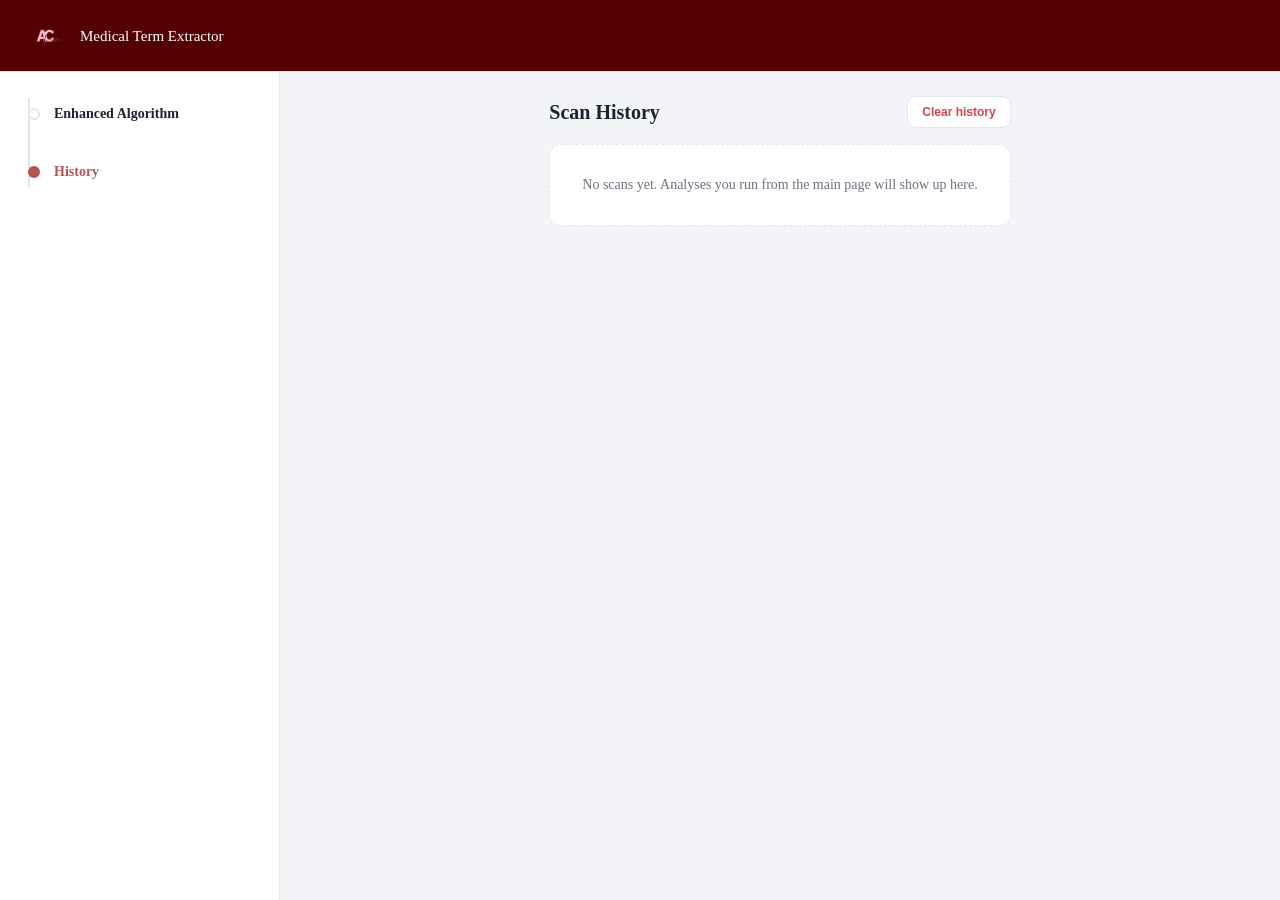
<file: public/history/index.html>
<!DOCTYPE html>
<html lang="en">
<head>
<meta charset="UTF-8" />
<meta name="viewport" content="width=device-width, initial-scale=1.0" />
<title>History — Medical Term Extractor</title>
<link rel="stylesheet" href="../style.css" />
<style>
  .history-layout {
    max-width: 900px;
    margin: 0 auto;
    padding: 24px 24px 60px;
  }
  .history-back {
    display: inline-block;
    font-size: 13px;
    font-weight: 600;
    color: var(--blue);
    text-decoration: none;
    margin-bottom: 16px;
  }
  .history-back:hover { text-decoration: underline; }
  .history-head {
    display: flex;
    align-items: center;
    justify-content: space-between;
    margin-bottom: 16px;
  }
  .history-title { font-size: 20px; font-weight: 700; margin: 0; }
  .btn-clear {
    border: 1px solid var(--border);
    background: var(--panel);
    color: var(--danger);
    font-size: 12px;
    font-weight: 700;
    padding: 8px 14px;
    border-radius: 8px;
    cursor: pointer;
  }
  .btn-clear:hover { background: #fdecec; }
  .history-empty {
    color: var(--muted);
    font-size: 14px;
    background: var(--panel);
    border: 1px dashed var(--border);
    border-radius: var(--radius);
    padding: 32px;
    text-align: center;
  }
  .history-item {
    background: var(--panel);
    border: 1px solid var(--border);
    border-radius: var(--radius);
    padding: 16px 18px;
    margin-bottom: 12px;
  }
  .history-item.clickable { cursor: pointer; transition: border-color 120ms ease, box-shadow 120ms ease; }
  .history-item.clickable:hover, .history-item.clickable:focus-visible {
    border-color: var(--blue);
    box-shadow: 0 4px 14px rgba(35, 74, 111, 0.12);
    outline: none;
  }
  .history-delete {
    border: 1px solid var(--border);
    background: transparent;
    color: var(--danger);
    border-radius: 6px;
    padding: 4px 8px;
    font-size: 11px;
    font-weight: 700;
    cursor: pointer;
  }
  .history-delete:hover { background: #fdecec; }
  .history-item-head {
    display: flex;
    align-items: center;
    justify-content: space-between;
    gap: 12px;
    margin-bottom: 8px;
  }
  .history-time { font-size: 12px; color: var(--muted); }
  .history-badge {
    font-size: 11px;
    font-weight: 700;
    letter-spacing: 0.03em;
    text-transform: uppercase;
    padding: 3px 10px;
    border-radius: 999px;
    color: #fff;
    background: var(--blue);
  }
  .history-badge.enhanced { background: var(--teal); }
  .history-text {
    font-size: 13px;
    color: var(--text);
    background: var(--bg);
    border-radius: 8px;
    padding: 10px 12px;
    white-space: pre-wrap;
    word-break: break-word;
    margin: 0 0 10px;
  }
  .history-terms {
    display: flex;
    flex-wrap: wrap;
    gap: 6px;
  }
  .history-term-pill {
    font-size: 12px;
    font-weight: 600;
    background: var(--bg);
    border: 1px solid var(--border);
    border-radius: 999px;
    padding: 3px 10px;
  }
  .history-count { font-size: 12px; color: var(--muted); margin-left: 8px; }
  @media (max-width: 480px) {
    .history-layout { padding: 16px 16px 40px; }
    .history-head {
      align-items: flex-start;
      gap: 12px;
      flex-wrap: wrap;
    }
    .history-title { font-size: 18px; }
    .history-item-head {
      align-items: flex-start;
      flex-direction: column;
    }
  }
</style>
</head>
<body>

  <header class="topbar">
    <div class="brand">
      <img class="brand-mark" src="../logoo.png" alt="Medical Term Extractor logo" />
      <div class="brand-text">
        <span class="brand-title">Medical Term Extractor</span>
      </div>
    </div>
  </header>

  <div class="app-shell">
    <aside class="side-menu">
      <nav class="side-nav" role="tablist" aria-label="Algorithm mode and pages">
        <div class="side-group">
          <a class="side-item" href="../index.html">
            <span class="side-dot"></span>
            <span class="side-label">Enhanced Algorithm</span>
          </a>
        </div>

        <div class="side-group">
          <a class="side-item active" href="../history/index.html">
            <span class="side-dot"></span>
            <span class="side-label">History</span>
          </a>
        </div>
      </nav>
    </aside>

    <div class="main-col">
      <main class="history-layout">
        <div class="history-head">
          <h1 class="history-title">Scan History</h1>
          <button class="btn-clear" id="clearBtn">Clear history</button>
        </div>

        <div id="historyList"></div>
      </main>
    </div>
  </div>

  <script>
    const HISTORY_KEY = "medtermExtractorHistory";
    const listEl = document.getElementById("historyList");
    const clearBtn = document.getElementById("clearBtn");

    function loadHistory() {
      try {
        return JSON.parse(localStorage.getItem(HISTORY_KEY) || "[]").map((entry, index) => ({
          ...entry,
          id: entry.id || `legacy-${index}-${entry.timestamp || "entry"}`,
          source: entry.source || "main",
          sourcePage: entry.sourcePage || "../index.html",
        }));
      } catch {
        return [];
      }
    }

    function formatTime(iso) {
      const d = new Date(iso);
      if (isNaN(d.getTime())) return iso;
      return d.toLocaleString();
    }

    function escapeHtml(str) {
      return String(str)
        .replace(/&/g, "&amp;")
        .replace(/</g, "&lt;")
        .replace(/>/g, "&gt;")
        .replace(/"/g, "&quot;");
    }

    function render() {
      const entries = loadHistory();

      if (!entries.length) {
        listEl.innerHTML = `<div class="history-empty">No scans yet. Analyses you run from the main page will show up here.</div>`;
        return;
      }

      listEl.innerHTML = entries.map((entry) => {
        const isEnhanced = entry.mode === "enhanced";
        const badgeLabel = entry.source && entry.source !== "main"
          ? entry.source
          : (isEnhanced ? "Enhanced" : "Original");
        const terms = (entry.terms || []).slice(0, 20);
        const termsHtml = terms.length
          ? `<div class="history-terms">${terms.map((t) => `<span class="history-term-pill">${escapeHtml(t)}</span>`).join("")}</div>`
          : `<div class="history-terms"><span class="history-term-pill">No terms matched</span></div>`;

        const canOpen = Boolean(entry.id && entry.sourcePage);
        return `
          <div class="history-item${canOpen ? " clickable" : ""}"${canOpen ? ` data-history-id="${escapeHtml(entry.id)}" data-source-page="${escapeHtml(entry.sourcePage)}" tabindex="0" role="link"` : ""}>
            <div class="history-item-head">
              <div>
                <span class="history-badge ${isEnhanced ? "enhanced" : ""}">${escapeHtml(badgeLabel)}</span>
                <span class="history-count">${entry.matchCount ?? terms.length} term(s) matched</span>
              </div>
              <div style="display:flex;align-items:center;gap:10px;">
                <span class="history-time">${formatTime(entry.timestamp)}</span>
                <button class="history-delete" type="button" data-delete-id="${escapeHtml(entry.id)}" title="Delete this activity">Delete</button>
              </div>
            </div>
            <p class="history-text">${escapeHtml(entry.text || "").slice(0, 400)}</p>
            ${termsHtml}
          </div>
        `;
      }).join("");
    }

    function openHistoryEntry(item) {
      const id = item.dataset.historyId;
      if (!id) return;
      sessionStorage.setItem("medtermExtractorHistoryRestore", id);
      window.location.href = item.dataset.sourcePage;
    }

    function deleteHistoryEntry(id) {
      const entries = loadHistory().filter((entry) => entry.id !== id);
      localStorage.setItem(HISTORY_KEY, JSON.stringify(entries));
      render();
    }

    listEl.addEventListener("click", (event) => {
      const deleteButton = event.target.closest(".history-delete");
      if (deleteButton) {
        event.stopPropagation();
        deleteHistoryEntry(deleteButton.dataset.deleteId);
        return;
      }
      const item = event.target.closest(".history-item.clickable");
      if (item) openHistoryEntry(item);
    });

    listEl.addEventListener("keydown", (event) => {
      if (event.key !== "Enter" && event.key !== " ") return;
      const item = event.target.closest(".history-item.clickable");
      if (item) {
        event.preventDefault();
        openHistoryEntry(item);
      }
    });

    clearBtn.addEventListener("click", () => {
      if (confirm("Clear all scan history? This cannot be undone.")) {
        localStorage.removeItem(HISTORY_KEY);
        render();
      }
    });

    render();
  </script>
</body>
</html>
</file>
<file: public/style.css>
:root {
  --bg: #f2f4f8;
  --panel: #ffffff;
  --border: #e2e6ee;
  --text: #1c2230;
  --muted: #6b7280;
  --blue: #b5534f;
  --blue-dark: #8f3f3b;
  --page-active: #b5534f;
  --header-h: 72px;
  --teal: #E37434;
  --teal-dark: #EF6905;
  --danger: #d64545;
  --radius: 12px;
  --mono: "Times New Roman", Times, serif;
  --sans: "Times New Roman", Times, serif;
}

* { box-sizing: border-box; }

html,
body {
  max-width: 100%;
  overflow-x: hidden;
}

body {
  margin: 0;
  font-family: var(--sans);
  background: var(--bg);
  color: var(--text);
  -webkit-font-smoothing: antialiased;
}

/* ---------------- App shell ---------------- */
.app-shell {
  display: flex;
  align-items: stretch;
  min-height: calc(100vh - var(--header-h));
}

.main-col {
  flex: 1;
  min-width: 0;
  width: 100%;
  display: flex;
  flex-direction: column;
}

/* ---------------- Topbar (full width, fixed at very top) ---------------- */
.topbar {
  display: flex;
  align-items: center;
  justify-content: space-between;
  gap: 24px;
  background: #550000;
  border-bottom: 1px solid var(--border);
  position: sticky;
  top: 0;
  z-index: 20;
  flex-wrap: wrap;
  width: 100%;
  max-width: 100%;
  height: var(--header-h);
  padding: 0 28px;   
}

.brand { display: flex; align-items: center; gap: 12px; }

.brand-mark {
  width: 40px;
  height: 40px;
}

.brand-text { display: flex; flex-direction: column; line-height: 1.2; color: white; }
.brand-title { font-weight: 500; font-size: 15px; }

.mode-caption {
  font-size: 13px;
  color: var(--muted);
  margin: 18px 4px 0;
  max-width: 900px;
}

.btn-inline:disabled {
  opacity: 0.45;
  cursor: not-allowed;
}

.text-actions {
  display: flex;
  gap: 10px;
}

.text-actions .btn {
  flex: 1;
}

.text-actions .icon-btn {
  flex: 0 0 42px;
  min-width: 42px;
  padding: 8px 12px;
  font-size: 18px;
  line-height: 1;
}

/* ---------------- Side menu (permanent) ---------------- */
.side-menu {
  position: sticky;
  top: var(--header-h);
  align-self: flex-start;
  height: calc(100vh - var(--header-h));
  width: 280px;
  flex-shrink: 0;
  background: var(--panel);
  border-right: 1px solid var(--border);
  display: flex;
  flex-direction: column;
  overflow-y: auto;
  z-index: 10;
}

.side-menu-title {
  font-size: 13px;
  font-weight: 700;
  letter-spacing: 0.04em;
  text-transform: uppercase;
  color: var(--muted);
  font-family: var(--sans);
}

.side-nav {
  position: relative;
  padding: 24px 20px 24px 42px;
}

.side-nav::before {
  content: "";
  position: absolute;
  top: 26px;
  bottom: 26px;
  left: 28px;
  width: 2px;
  background: var(--border);
}

.side-group {
  display: flex;
  flex-direction: column;
  gap: 4px;
}

.side-group + .side-group {
  margin-top: 22px;
}

.side-item {
  position: relative;
  display: flex;
  align-items: center;
  gap: 14px;
  border: none;
  background: transparent;
  text-align: left;
  text-decoration: none;
  color: var(--text);
  font-family: var(--sans);
  font-size: 14px;
  font-weight: 600;
  padding: 10px 10px 10px 0;
  border-radius: 8px;
  cursor: pointer;
  width: 100%;
}

.side-item:hover { background: var(--bg); }

.side-dot {
  position: relative;
  left: -14px;
  flex-shrink: 0;
  width: 12px;
  height: 12px;
  border-radius: 50%;
  background: var(--panel);
  border: 2px solid var(--border);
  transition: background 0.2s ease, border-color 0.2s ease;
}

.side-item.active .side-dot,
.side-item[data-mode="original"].active .side-dot {
  background: var(--blue);
  border-color: var(--blue);
}

.side-item[data-mode="enhanced"].active .side-dot {
  background: var(--teal);
  border-color: var(--teal);
}

.side-item.active .side-label { color: var(--blue); }
.side-item[data-mode="enhanced"].active .side-label { color: var(--teal); }

.side-item.active:not(.mode-item) .side-dot {
  background: var(--page-active);
  border-color: var(--page-active);
}

.side-item.active:not(.mode-item) .side-label { color: var(--page-active); }

.side-label { margin-left: -14px; }

@media (max-width: 900px) {
  .app-shell { flex-direction: column; }
  .side-menu {
    position: relative;
    height: auto;
    width: 100%;
    border-right: none;
    border-bottom: 1px solid var(--border);
  }
  .side-nav {
    display: flex;
    gap: 8px;
    padding: 10px 12px;
    overflow-x: auto;
  }
  .side-nav::before { display: none; }
  .side-group,
  .side-group + .side-group {
    margin: 0;
    flex: 1 0 auto;
  }
  .side-item {
    justify-content: center;
    gap: 8px;
    padding: 10px 12px;
    white-space: nowrap;
  }
  .side-dot {
    position: static;
  }
  .side-label { margin-left: 0; }
}

/* ---------------- Layout ---------------- */
.layout {
  max-width: 1080px;
  margin: 0 auto;
  padding: 20px 24px 60px;
  width: 100%;
}

.panels {
  display: grid;
  grid-template-columns: 1fr 1.3fr;
  gap: 20px;
  margin-top: 14px;
}

@media (max-width: 820px) {
  .panels { grid-template-columns: 1fr; }
}

.card {
  background: var(--panel);
  border: 1px solid var(--border);
  border-radius: var(--radius);
  padding: 20px;
}

.card-title {
  font-size: 13px;
  font-weight: 700;
  letter-spacing: 0.04em;
  text-transform: uppercase;
  color: var(--text);
  margin: 0 0 14px;
}

.card-title-row {
  display: flex;
  align-items: baseline;
  gap: 8px;
  flex-wrap: wrap;
  margin-bottom: 14px;
}
.card-title-row .card-title { margin: 0; }
.hint { font-size: 12px; color: var(--muted); font-style: italic; }

/* ---------------- Dropzone ---------------- */
.dropzone {
  display: flex;
  flex-direction: column;
  align-items: center;
  justify-content: center;
  gap: 6px;
  border: 1.5px dashed var(--border);
  border-radius: 10px;
  background: #f8f9fc;
  padding: 32px 16px;
  cursor: pointer;
  text-align: center;
  transition: border-color 0.2s ease, background 0.2s ease;
  position: relative;
  min-height: 180px;
  overflow: hidden;
}

.dropzone:hover, .dropzone.dragover {
  border-color: var(--blue);
  background: #eef2ff;
}

.dropzone-icon { font-size: 28px; opacity: 0.6; }
.dropzone-title { font-weight: 600; font-size: 14px; }
.dropzone-sub { font-size: 12px; color: var(--muted); }

.preview-img {
  position: absolute;
  inset: 0;
  width: 100%;
  height: 100%;
  object-fit: cover;
  border-radius: 9px;
}

/* ---------------- Buttons ---------------- */
.btn {
  margin-top: 14px;
  width: 100%;
  border: none;
  border-radius: 8px;
  padding: 11px 16px;
  font-size: 14px;
  font-weight: 600;
  cursor: pointer;
  display: inline-flex;
  align-items: center;
  justify-content: center;
  gap: 8px;
  transition: background 0.2s ease, opacity 0.2s ease;
}

.btn:disabled { opacity: 0.5; cursor: not-allowed; }

.btn-primary { background: var(--blue); color: white; }
.btn-primary:hover:not(:disabled) { background: var(--blue-dark); }

.btn-secondary { background: #f3e6e5; color: var(--blue-dark); }
.btn-secondary:hover:not(:disabled) { background: #ecd8d7; }

body[data-mode="enhanced"] .btn-primary { background: var(--teal); }
body[data-mode="enhanced"] .btn-primary:hover:not(:disabled) { background: var(--teal-dark); }

.spinner {
  width: 14px;
  height: 14px;
  border-radius: 50%;
  border: 2px solid rgba(255,255,255,0.5);
  border-top-color: white;
  animation: spin 0.7s linear infinite;
}
.btn-secondary .spinner { border-color: rgba(143,63,59,0.25); border-top-color: var(--blue-dark); }

@keyframes spin { to { transform: rotate(360deg); } }

/* ---------------- Text input ---------------- */
.text-input {
  width: 100%;
  min-height: 140px;
  resize: vertical;
  border: 1px solid var(--border);
  background: #f8f9fc;
  border-radius: 10px;
  padding: 14px;
  font-family: var(--mono);
  font-size: 13.5px;
  line-height: 1.5;
  color: var(--text);
}
.text-input:focus { outline: 2px solid var(--blue); outline-offset: 1px; }
body[data-mode="enhanced"] .text-input:focus { outline-color: var(--teal); }

/* ---------------- Results ---------------- */
.results-card { margin-top: 20px; min-height: 160px; }

.results-empty {
  display: flex;
  flex-direction: column;
  align-items: center;
  text-align: center;
  gap: 10px;
  color: var(--muted);
  padding: 30px 10px;
  font-size: 13.5px;
}
.results-empty-icon { font-size: 30px; opacity: 0.5; }

.results-header {
  display: flex;
  align-items: center;
  justify-content: space-between;
  gap: 12px;
  flex-wrap: wrap;
  margin-bottom: 14px;
}

.results-header-actions {
  display: flex;
  align-items: center;
  gap: 10px;
}

.btn-inline {
  width: auto;
  margin-top: 0;
  padding: 8px 14px;
  font-size: 13px;
}

.badge {
  font-family: var(--mono);
  font-size: 11px;
  font-weight: 700;
  letter-spacing: 0.06em;
  padding: 4px 10px;
  border-radius: 999px;
  background: var(--blue);
  color: white;
}
body[data-mode="enhanced"] .badge { background: var(--teal); }

.results-stats {
  margin-bottom: 14px;
}
.stat-line {
  font-family: var(--mono);
  font-size: 13.5px;
  color: var(--ink, #1a1a1a);
  margin: 2px 0;
}
.stat-line strong { font-weight: 700; }

.highlighted-text {
  background: #f8f9fc;
  border: 1px solid var(--border);
  border-radius: 10px;
  padding: 14px;
  font-family: var(--mono);
  font-size: 13.5px;
  line-height: 1.7;
  margin-bottom: 20px;
  white-space: pre-wrap;
  word-break: break-word;
}

mark.hit-drug { background: #cfe0ff; color: #1a3a8f; border-radius: 3px; padding: 0 2px; }
mark.hit-dosage { background: #d9f2e6; color: #0c6b4d; border-radius: 3px; padding: 0 2px; }
mark.hit-dosage-form { background: #d6f0f5; color: #0b5a6b; border-radius: 3px; padding: 0 2px; }
mark.hit-duration { background: #e4e0fb; color: #4a2fa3; border-radius: 3px; padding: 0 2px; }
mark.hit-instruction { background: #fde2ef; color: #9c1d57; border-radius: 3px; padding: 0 2px; }
mark.hit-frequency { background: #fdead0; color: #94590a; border-radius: 3px; padding: 0 2px; }
mark.hit-abbreviation { background: #f4dcfb; color: #7a1e9c; border-radius: 3px; padding: 0 2px; }
mark.hit-treatment { background: #ffd9d9; color: #a11f1f; border-radius: 3px; padding: 0 2px; }
mark.hit-other { background: #e5e7eb; color: #374151; border-radius: 3px; padding: 0 2px; }
mark.hit-fuzzy { outline: 1.5px dashed #9333ea; outline-offset: 1px; }

.results-grid {
  display: grid;
  grid-template-columns: 1.4fr 1fr;
  gap: 24px;
}
@media (max-width: 820px) { .results-grid { grid-template-columns: 1fr; } }

.results-subtitle {
  font-size: 12px;
  font-weight: 700;
  text-transform: uppercase;
  letter-spacing: 0.04em;
  color: var(--muted);
  margin: 0 0 10px;
}

.terms-table {
  width: 100%;
  border-collapse: collapse;
  font-size: 13px;
}
.terms-table th, .terms-table td {
  text-align: left;
  padding: 8px 10px;
  border-bottom: 1px solid var(--border);
}
.terms-table th { color: var(--muted); font-weight: 600; font-size: 11.5px; text-transform: uppercase; }
.terms-table td.mono { font-family: var(--mono); }

.pill { display: inline-block; padding: 2px 8px; border-radius: 999px; font-size: 11px; font-weight: 600; }
.pill-exact { background: #d9f2e6; color: #0c6b4d; }
.terms-table .dropped-separator td {
  padding: 6px 18px;
  border: none;
  background: #3566c5;
  color: #fff;
  font-size: 11px;
  font-weight: 700;
  text-align: left;
  text-transform: uppercase;
}
.terms-table .instruction-separator td {
  padding: 6px 18px;
  border: none;
  background: #600000;
  color: #fff;
  font-size: 12px;
  font-weight: 700;
  text-align: left;
  text-transform: uppercase;
}
.terms-table .sig-row td { background: #fff3e0; }
.terms-table .dropped-term { color: var(--muted); }
.pill-fuzzy { background: #f4e3fb; color: #7a1e9c; }

.no-terms { color: var(--muted); font-size: 13px; }

.abbrev-list { list-style: none; margin: 0; padding: 0; display: flex; flex-direction: column; gap: 8px; }
.abbrev-list li {
  display: flex;
  justify-content: space-between;
  gap: 10px;
  background: #f8f9fc;
  border: 1px solid var(--border);
  border-radius: 8px;
  padding: 8px 12px;
  font-size: 13px;
}
.abbrev-term { font-family: var(--mono); font-weight: 700; color: var(--blue-dark); }
body[data-mode="enhanced"] .abbrev-term { color: var(--teal-dark); }
.abbrev-meaning { color: var(--muted); text-align: right; }
.dropped-panel { margin-top: 18px; }
.dropped-panel .results-subtitle {
  margin-bottom: 8px;
  padding: 6px 12px;
  background: #3566c5;
  color: #fff;
}

.error-banner {
  margin-top: 16px;
  background: #fdecec;
  border: 1px solid #f5c2c2;
  color: var(--danger);
  padding: 10px 14px;
  border-radius: 8px;
  font-size: 13px;
}

/* ---------------- Responsive refinements ---------------- */
@media (max-width: 900px) {
  .topbar {
    min-height: 64px;
    height: auto;
    padding: 12px 16px;
  }

  .brand { min-width: 0; }
  .brand-mark { width: 34px; height: 34px; }
  .brand-title {
    font-size: 14px;
    white-space: nowrap;
  }

  .layout { padding: 16px 16px 40px; }
  .panels,
  .results-grid { grid-template-columns: 1fr; }
  .card { padding: 16px; }
  .results-card { overflow: hidden; }
  .results-col {
    min-width: 0;
    overflow-x: auto;
    -webkit-overflow-scrolling: touch;
  }
  .terms-table {
    display: table;
    width: max-content;
    min-width: 720px;
    table-layout: auto;
    font-size: 12px;
  }
  .terms-table th,
  .terms-table td {
    padding: 7px 10px;
    white-space: nowrap;
  }
  .results-header-actions { width: 100%; }
  .results-header-actions .btn-inline { flex: 1; }
}

@media (max-width: 480px) {
  .mode-caption {
    margin: 12px 0 0;
    font-size: 12px;
  }
  .dropzone {
    min-height: 150px;
    padding: 24px 12px;
  }
  .text-actions { flex-direction: column; }
  .text-actions .icon-btn {
    flex: 0 0 auto;
    min-width: 0;
  }
  .card-title-row { display: block; }
  .hint {
    display: block;
    margin-top: 4px;
  }
  .results-header { align-items: flex-start; }
  .results-header-actions { flex-wrap: wrap; }
  .badge { order: -1; }
}
</file>
